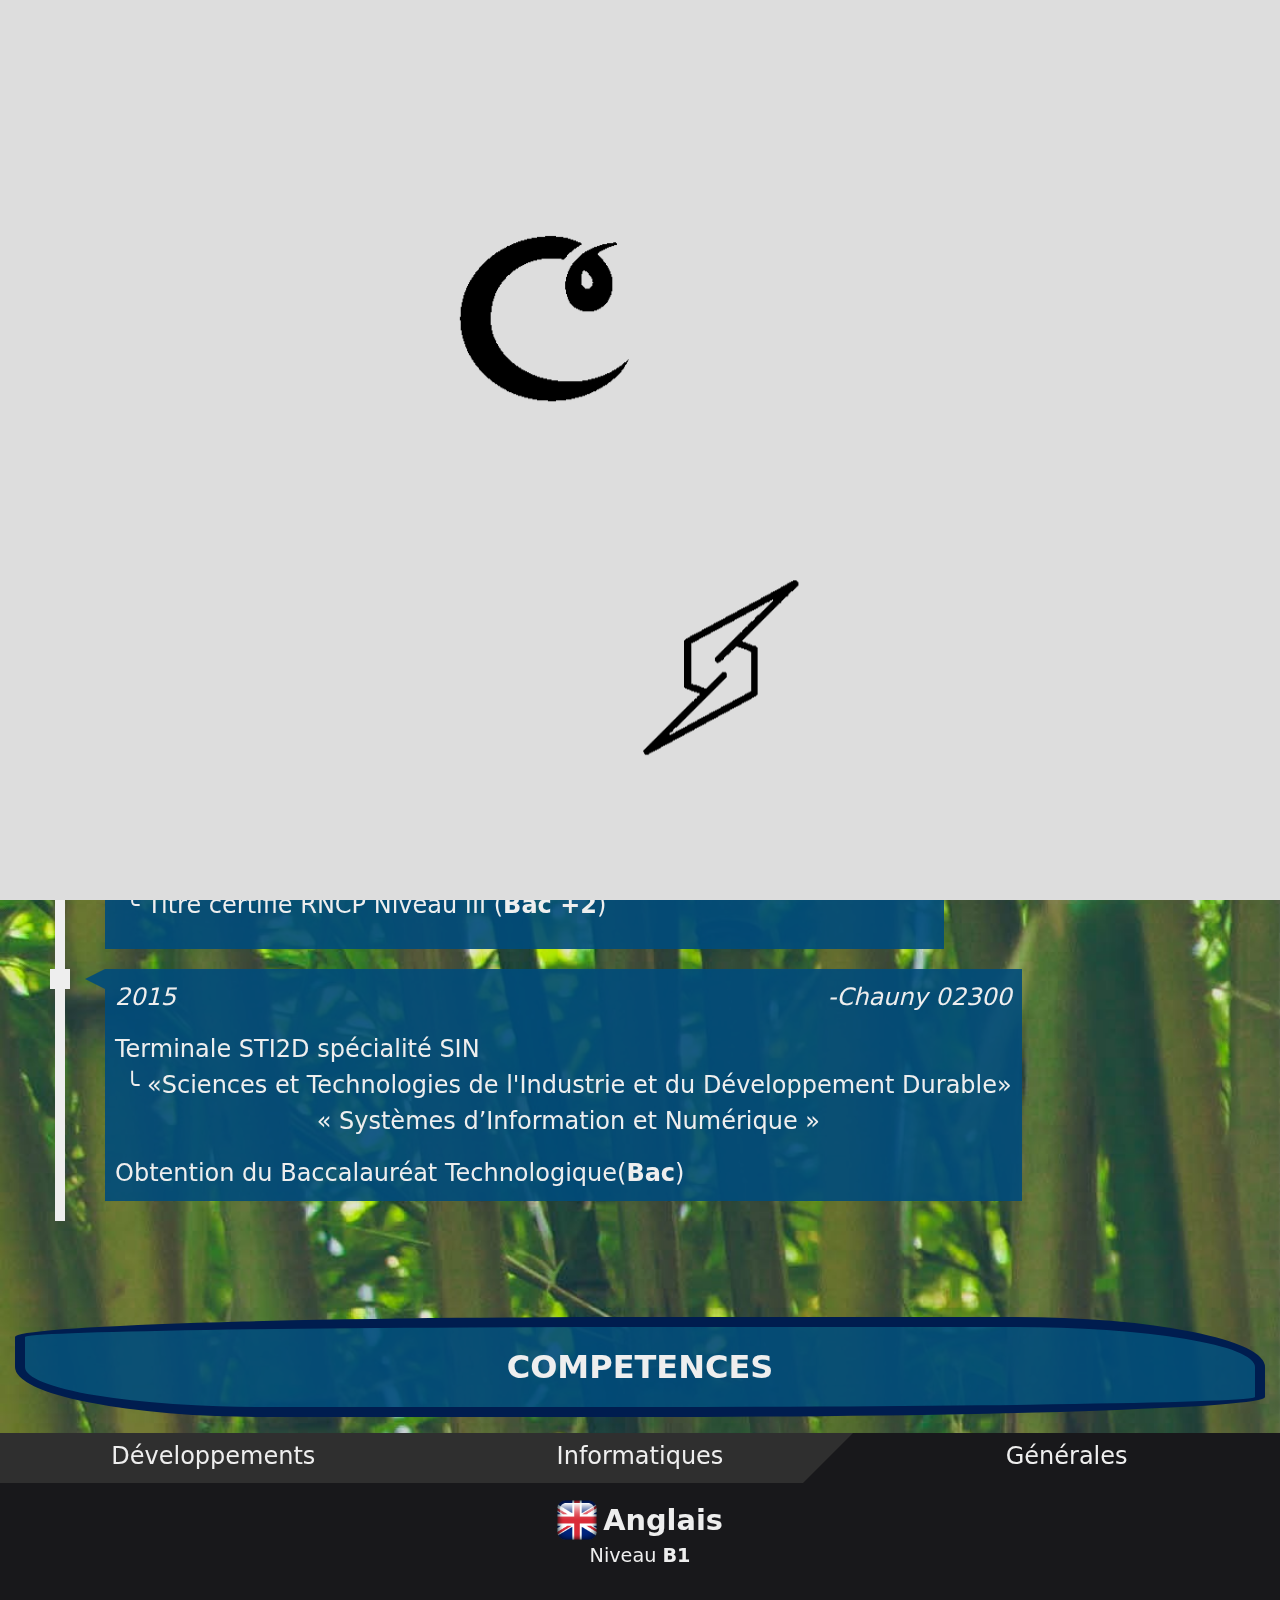
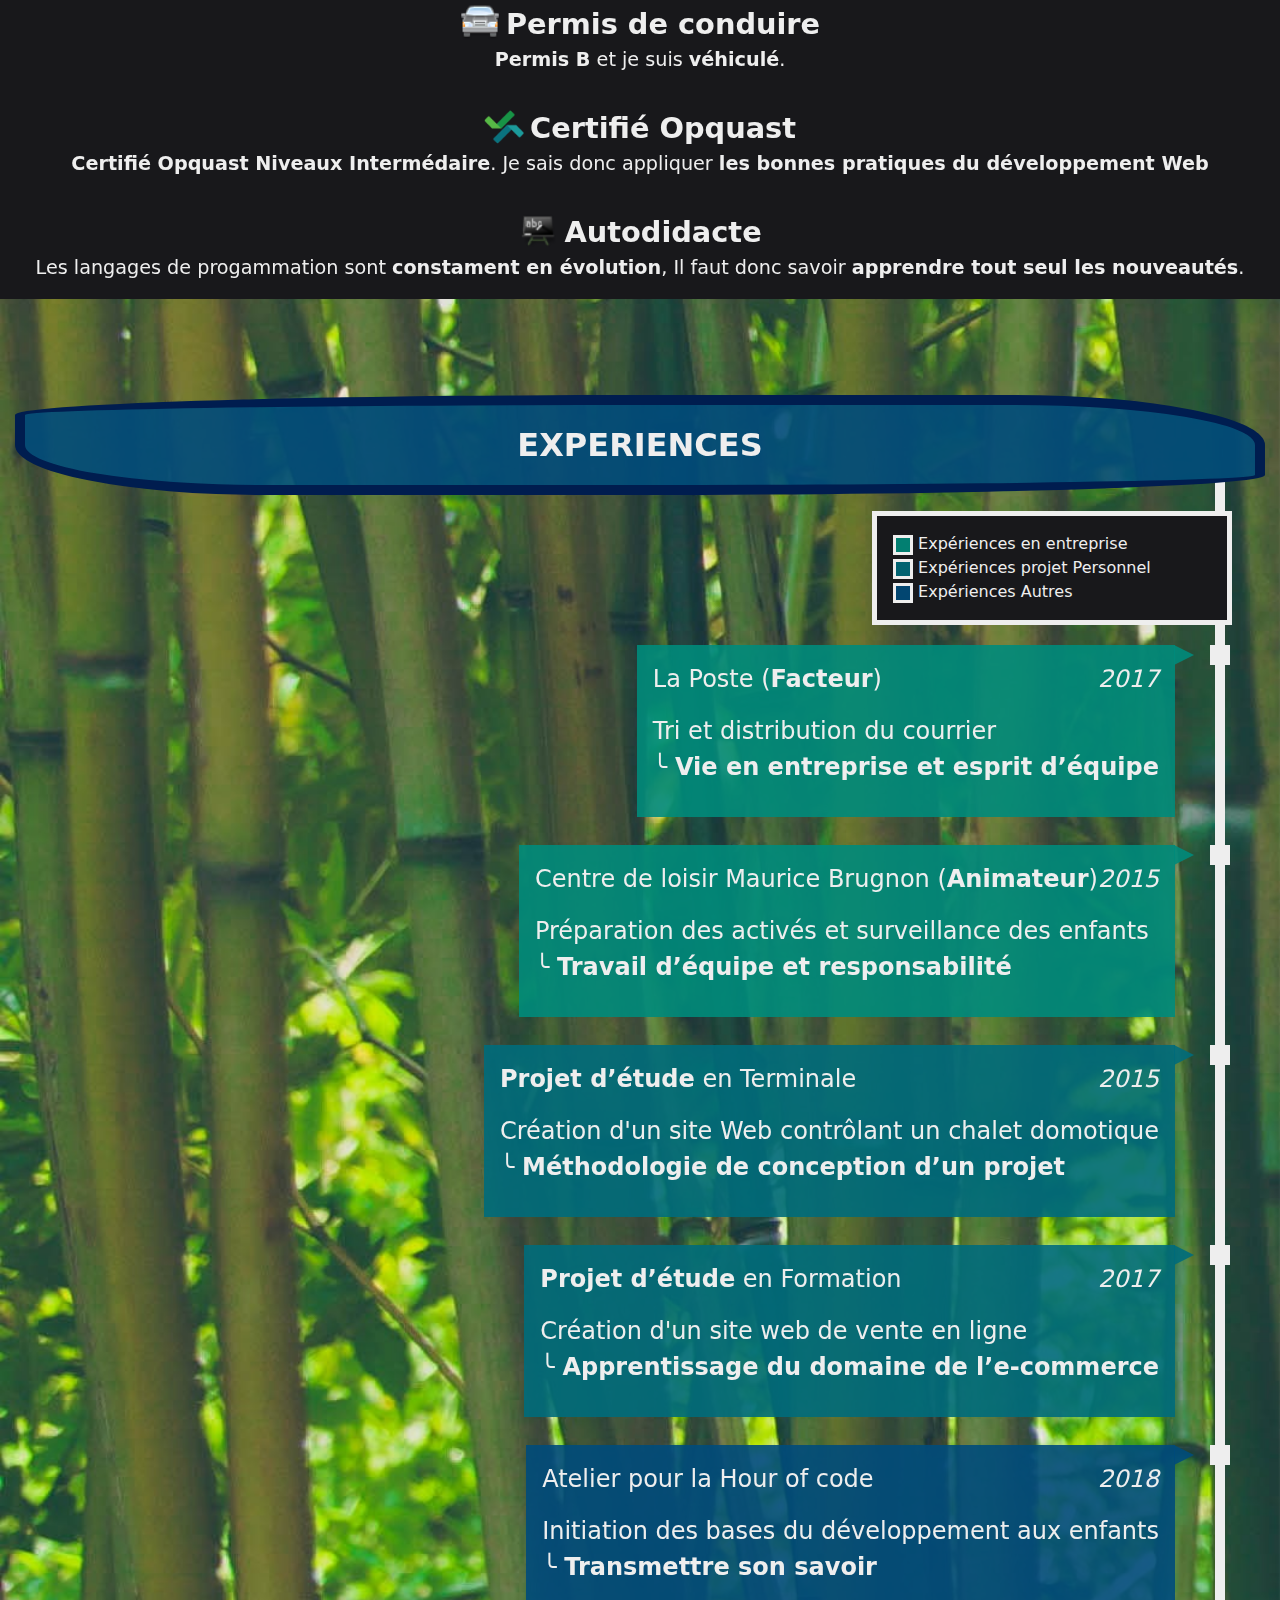
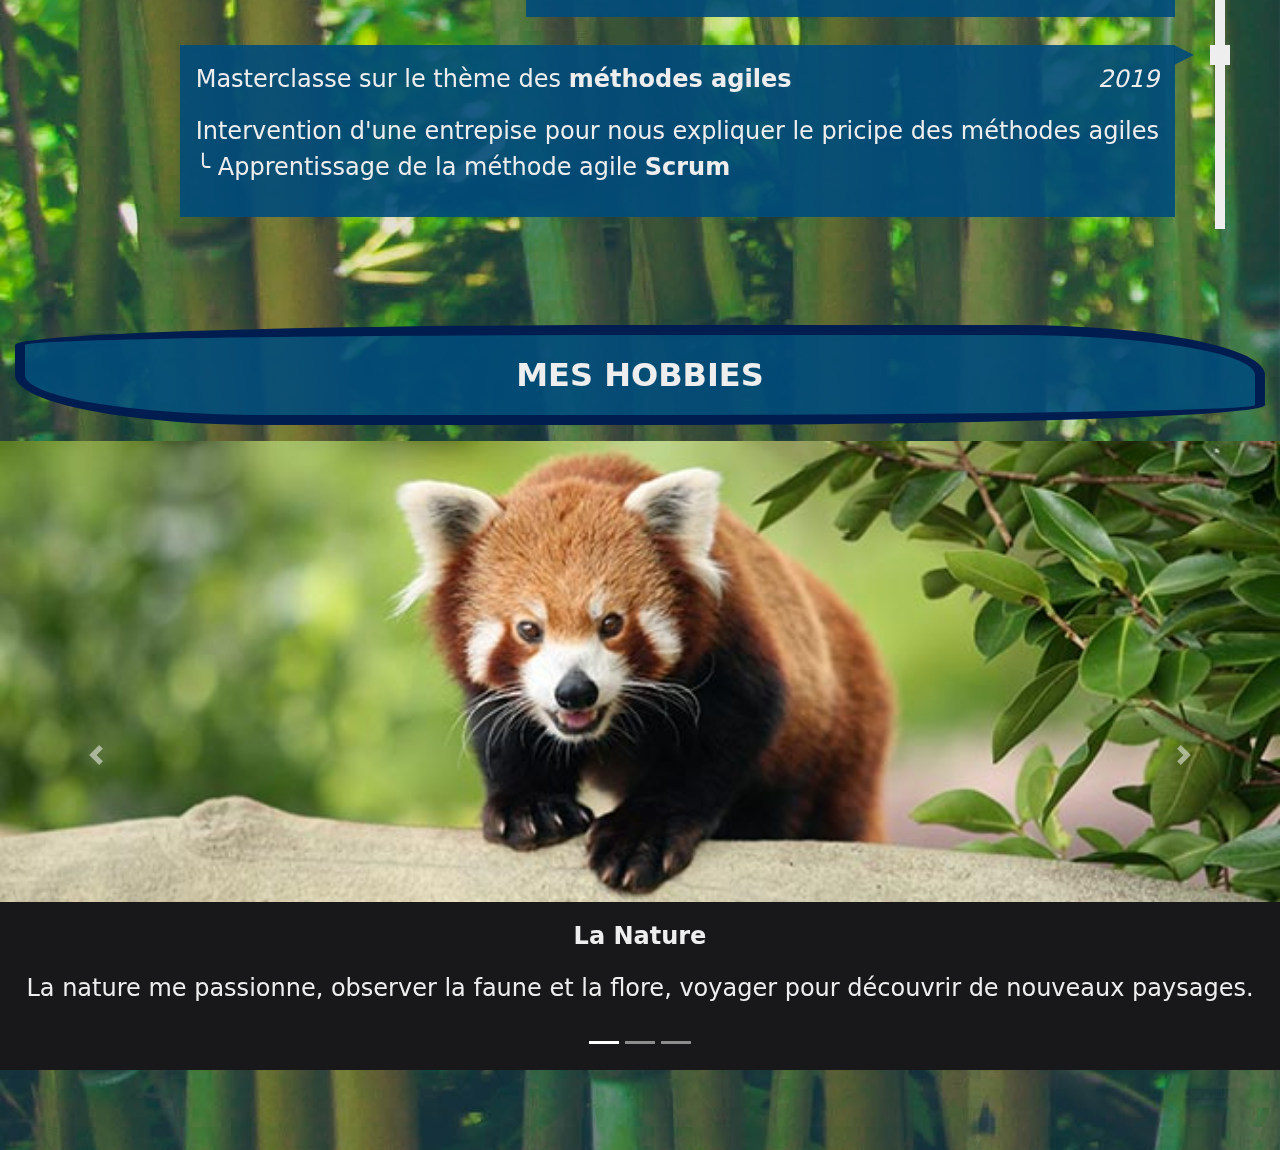
<file: index2.html>
﻿<!DOCTYPE html>
<html lang="fr">
<head>
    <meta charset="utf-8" />
    <title>Clément Schuvey | CV Numérique</title>
    <link rel="stylesheet" href="assets/lib/bootstrap/bootstrap.min.css" />
    <link rel="stylesheet" href="assets/css/style.css" />
</head>
<body>
    <!-- Les panneaux au lancement de la page-->
    <img id="imgloadPage" src="assets/img/loadPage.gif" alt="Chargement de la page" title="Chargement de la page" />
    <div id="panelUp"></div>
    <div id="panelDown"></div>
    <script src="assets/js/scriptLoadPage.js"></script>

    <!-- Image de fond l'espace -->
    <div id="wallpaper"></div>

    <!-- HEADER -->
    <header>
        <div id="header" class="container-fluid">
            <div class="row">
                <!-- Photo -->
                <div class="col-12 col-lg-3 text-center">
                    <img id="profilPicture" src="assets/img/profilPicture.jpg" title="Photo de Clément Schuvey" alt="Photo de Clément Schuvey" />
                </div>
                <!-- Contact -->
                <div class="col-12 col-lg-9">
                    <p id="name" class="text-center text-lg-left font-weight-bold">Clément Schuvey</p>
                    <div class="row">
                        <div id="contact" class="col-12 text-center text-lg-right">
                            <p>Clement.Schuvey @Gmail.com</p>
                            <p>06 30 54 91 37</p>
                            <p>18 rue André Ternynck 02300 Chauny (1h de Paris)</p>
                            <a href="https://gitlab.ecole-e2n.fr/ClementS" title="Lien vers GitLab">
                                <img class="pictureSocial" src="assets/img/Gitlab.png" alt="Gitlab" title="Gitlab" />
                            </a>
                            <a href="https://github.com/ClementSchuvey" title="Lien vers GitHub">
                                <img class="pictureSocial" src="assets/img/Github.png" alt="Github" title="Github" />
                            </a>
                            <a href="https://www.linkedin.com/in/cl%C3%A9ment-schuvey-2a8139151/" title="Lien vers LinkedIn">
                                <img class="pictureSocial" src="assets/img/Linkedin.png" alt="LinkedIn" title="LinkedIn" />
                            </a>
                            <a href="assets/data/cv.pdf" title="Lien vers mon CV format papier">
                                <img class="pictureSocial" src="assets/img/CVPaper.png" alt="CV Format Papier" title="CV Format papier" />
                            </a>
                        </div>
                    </div>
                </div>
            </div>
        </div>
    </header>

    <!-- NAV -->
    <nav>
        <div id="navigation" class="container-fluid">
            <!-- nav lg+ -->
            <div class="row d-none d-lg-flex">
                <div id="borderNav" class="col-3"></div>
                <div class="col-9">
                    <div class="row text-center">
                        <a class="col-4 elementNav js-scrollTo" href="#zoneSkill" title="Aller aux Compétences">Compétences</a>
                        <a class="col-4 elementNav js-scrollTo" href="#zoneExperience" title="Aller aux Expériences">Expériences</a>
                        <a class="col-4 elementNav js-scrollTo" href="#zoneFormation" title="Aller aux Formations">Formations</a>
                    </div>
                </div>
            </div>
            <!-- nav md- -->
            <div class="row d-md-flex d-lg-none">
                <div id="buttonNavList" class="col-12 elementNavList elementNavListPhone">
                    <div class="row">
                        <div class="col-6 text-right">
                            <span>Menu</span>
                        </div>
                        <div class="col-6">
                            <div class="navListArrowDown"></div>
                            <div class="navListArrowUp"></div>
                        </div>
                    </div>
                </div>
                <div id="navList" class="col-12 text-center">
                    <div class="row">
                        <a class="col-12 elementNavList elementNavListPhone js-scrollTo" href="#zoneSkill" title="Aller aux Compétences">Compétences</a>
                        <a class="col-12 elementNavList elementNavListPhone js-scrollTo" href="#zoneExperience" title="Aller aux Expériences">Expériences</a>
                        <a class="col-12 elementNavList elementNavListPhone js-scrollTo" href="#zoneFormation" title="Aller aux Formations">Formations</a>
                    </div>
                </div>
            </div>
        </div>
    </nav>

    <!-- FORMATION -->
    <div id="zoneFormation" class="container-fluid">
        <!-- Titre section -->
        <div class="row m-0">
            <div class="col-12 titleSection">
                <span>FORMATIONS</span>
            </div>
        </div>
        <!-- Formations en Lg+ -->
        <div id="formationComputer" class="d-none d-lg-flex">
            <ol id="listFormation">
                <li id="elementForStickInHeader"></li>
                <!-- Formation 1 -->
                <li class="elementListFormation">
                    <div class="elementFormationComputer">
                        <p class="font-italic">2019<span class="fromFormation">-Noyon 60400</span></p>
                        <p class="nameFormation">Formation E2N <span class="font-weight-bold">« Concepteur Developpeur .Net »</span></p>
                        <p class="descripFormation">
                            &#x2570; Apprentissage du langage de développement <span class="font-weight-bold">C#</span>
                        </p>
                    </div>
                </li>
                <!-- Formation 2 -->
                <li class="elementListFormation">
                    <div class="elementFormationComputer">
                        <p class="font-italic">2018<span class="fromFormation">-Noyon 60400</span></p>
                        <p class="nameFormation">Formation E2N <span class="font-weight-bold">« Développeur de sites et d’applications web »</span></p>
                        <p class="descripFormation">
                            &#x2570; Formation labellisée Grande École Numérique par l’État
                        </p>
                        <p class="nameDiplome">Obtention du <span class="font-weight-bold">Titre Professionnel</span>« Développeur logiciel »</p>
                        <p class="descripDiplome">&#x2570; Titre certifié RNCP Niveau III (<span class="font-weight-bold">Bac +2</span>)</p>
                    </div>
                </li>
                <!-- Formation 3 -->
                <li class="elementListFormation">
                    <div class="elementFormationComputer">
                        <p class="font-italic">2015<span class="fromFormation">-Chauny 02300</span></p>
                        <p class="nameFormation">Terminale STI2D spécialité SIN</p>
                        <p class="descripFormation text-center">
                            &#x2570; «Sciences et Technologies de l'Industrie et du Développement Durable»<br />
                            « Systèmes d’Information et Numérique »
                        </p>
                        <p class="nameDiplome">Obtention du Baccalauréat Technologique(<span class="font-weight-bold">Bac</span>)</p>
                    </div>
                </li>
            </ol>
        </div>
        <!-- Formations en Md- -->
        <div id="formationPhone" class="row d-lg-none text-center">
            <!-- Formation 1 -->
            <div class="col-12 elementFormationPhone">
                <p class="text-left font-italic">2019<span class="fromFormation">-Noyon 60400</span></p>
                <p>
                    Formation E2N <span class="font-weight-bold">« Concepteur Developpeur .Net »</span>
                    <br />Apprentissage du langage de développement <span class="font-weight-bold">C#</span>
                </p>
            </div>
            <!-- Formation 2 -->
            <div class="col-12 elementFormationPhone">
                <p class="text-left font-italic">2018<span class="fromFormation">-Noyon 60400</span></p>
                <p>
                    Formation E2N <span class="font-weight-bold">« Développeur de sites et d’applications web »</span>
                    <br />Formation labellisée Grande École Numérique par l’État
                </p>
                <p>
                    Obtention du <span class="font-weight-bold">Titre Professionnel</span>« Développeur logiciel »
                    <br />Titre certifié RNCP Niveau III (<span class="font-weight-bold">Bac +2</span>)
                </p>
            </div>
            <!-- Formation 3 -->
            <div class="col-12 elementFormationPhone">
                <p class="text-left font-italic">2015<span class="fromFormation">-Chauny 02300</span></p>
                <p>
                    Terminale STI2D spécialité SIN
                    <br />«Sciences et Technologies de l'Industrie et du Développement Durable»
                    <br />« Systèmes d’Information et Numérique »
                </p>
                <p>
                    Obtention du Baccalauréat Technologique(<span class="font-weight-bold">Bac</span>)
                </p>
            </div>
        </div>
    </div>

    <!-- COMPETENCE -->
    <div id="zoneSkill" class="container-fluid">
        <!-- Titre section -->
        <div class="row m-0 mb-3 mt-5">
            <div class="col-12 titleSection">
                <span>COMPETENCES</span>
            </div>
        </div>
        <!-- Navigation experience -->
        <!-- Nav en lg+ -->
        <div id="navSkillComputer" class="row text-center d-none d-lg-flex">
            <div class="col-12 col-lg-4 elementNavSkill focusSkillDev">
                <div id="bordeNavSkillDev" class="bordeNavSkill"></div>
                <span>Développements</span>
            </div>
            <div class="col-12 col-lg-4 elementNavSkill focusSkillInfo">
                <div id="bordeNavSkillInfoOne" class="bordeNavSkill"></div>
                <div id="bordeNavSkillInfoTwo" class="bordeNavSkill"></div>
                <span>Informatiques</span>
            </div>
            <div class="col-12 col-lg-4 elementNavSkill focusSkillGen defaultNavSkillSelect">
                <div id="bordeNavSkillGen" class="bordeNavSkill"></div>
                <span>Générales</span>
            </div>
        </div>
        <!-- Fenêtre des compétences-->
        <div id="skill" class="row">
            <!-- Nav dev en md- -->
            <div class="col-12 d-lg-none text-center elementNavSkillPhone focusSkillDev">
                <span>Développement</span>
                <div class="navSkillArrowDown"></div>
                <div class="navSkillArrowUp"></div>
            </div>
            <!-- Compétences en développements -->
            <div id="skillDev" class="col-12 panelSkill">
                <div class="row">
                    <!-- HTML -->
                    <div class="col-12 col-sm-6 col-lg-3 skillCard">
                        <div class="skillCardInside">
                            <div class="elementSkill">
                                <p class="nameSkill font-weight-bold">
                                    <img class="imgSkill" src="assets/img/logoSkill/IconeHtml.png" title="HTML5" alt="HTML5" />
                                    HTML5
                                </p>
                                <div class="text-center informationSkill">
                                    <p class="learnMoreSkill">En savoir +</p>
                                    <p class="learnLessSkill">Fermer</p>
                                    <p class="descSkill">
                                        HTML est la base du développement Web. Utilisé avec CSS et JavaScript je peux me servir des balises <span class="font-weight-bold">Canvas</span>
                                    </p>
                                </div>
                                <p class="typeSkill">
                                    Langage informatique
                                </p>
                            </div>
                            <div class="progressBar" lvlSkill="5">
                                <div class="elementProgressBar lvlFive"></div>
                                <div class="elementProgressBar lvlFour"></div>
                                <div class="elementProgressBar lvlThree"></div>
                                <div class="elementProgressBar lvlTwo"></div>
                                <div class="elementProgressBar lvlOne"></div>
                            </div>
                        </div>
                    </div>
                    <!-- CSS -->
                    <div class="col-12 col-sm-6 col-lg-3 skillCard">
                        <div class="skillCardInside">
                            <div class="elementSkill">
                                <p class="nameSkill font-weight-bold">
                                    <img class="imgSkill" src="assets/img/logoSkill/IconeCss.png" title="CSS3" alt="CSS3" />
                                    CSS3
                                </p>
                                <div class="text-center informationSkill">
                                    <p class="learnMoreSkill">En savoir +</p>
                                    <p class="learnLessSkill">Fermer</p>
                                    <p class="descSkill">
                                        Le CSS me permet de faire le <span class="font-weight-bold">design de ma page web</span>, je peux aussi faire de petites animations grâce aux
                                        propiétés <span class="font-weight-bold">transition et animation</span>.
                                    </p>
                                </div>
                                <p class="typeSkill">
                                    Langage informatique
                                </p>
                            </div>
                            <div class="progressBar" lvlSkill="5">
                                <div class="elementProgressBar lvlFive"></div>
                                <div class="elementProgressBar lvlFour"></div>
                                <div class="elementProgressBar lvlThree"></div>
                                <div class="elementProgressBar lvlTwo"></div>
                                <div class="elementProgressBar lvlOne"></div>
                            </div>
                        </div>
                    </div>
                    <!-- JavaScript -->
                    <div class="col-12 col-sm-6 col-lg-3 skillCard">
                        <div class="skillCardInside">
                            <div class="elementSkill">
                                <p class="nameSkill font-weight-bold">
                                    <img class="imgSkill" src="assets/img/logoSkill/IconeJavaScript.png" title="JavaScript" alt="JavaScript" />
                                    JavaScript
                                </p>
                                <div class="text-center informationSkill">
                                    <p class="learnMoreSkill">En savoir +</p>
                                    <p class="learnLessSkill">Fermer</p>
                                    <p class="descSkill">
                                        Le JavaScript me permet de faire des <span class="font-weight-bold">animations plus poussées</span> et rendre ma <span class="font-weight-bold">page web plus dynamique</span>.
                                    </p>
                                </div>
                                <p class="typeSkill">
                                    Langage informatique
                                </p>
                            </div>
                            <div class="progressBar" lvlSkill="3">
                                <div class="elementProgressBar lvlFive"></div>
                                <div class="elementProgressBar lvlFour"></div>
                                <div class="elementProgressBar lvlThree"></div>
                                <div class="elementProgressBar lvlTwo"></div>
                                <div class="elementProgressBar lvlOne"></div>
                            </div>
                        </div>
                    </div>
                    <!-- Bootstrap -->
                    <div class="col-12 col-sm-6 col-lg-3 skillCard">
                        <div class="skillCardInside">
                            <div class="elementSkill">
                                <p class="nameSkill font-weight-bold">
                                    <img class="imgSkill" src="assets/img/logoSkill/IconeBootstrap.png" title="Bootstrap 4" alt="Bootstrap 4" />
                                    Bootstrap 4
                                </p>
                                <div class="text-center informationSkill">
                                    <p class="learnMoreSkill">En savoir +</p>
                                    <p class="learnLessSkill">Fermer</p>
                                    <p class="descSkill">
                                        Grâce à bootstrap je peux facilement rendre mon site <span class="font-weight-bold">résponsive</span>. J'ai commencé sur <span class="font-weight-bold">Bootstrap 3</span>, maintenant je me sers de <span class="font-weight-bold">Bootstrap 4</span>.
                                        Je me suis déjà servi également du framework <span class="font-weight-bold">Materialize</span>
                                    </p>
                                </div>
                                <p class="typeSkill">
                                    Framework
                                </p>
                            </div>
                            <div class="progressBar" lvlSkill="4">
                                <div class="elementProgressBar lvlFive"></div>
                                <div class="elementProgressBar lvlFour"></div>
                                <div class="elementProgressBar lvlThree"></div>
                                <div class="elementProgressBar lvlTwo"></div>
                                <div class="elementProgressBar lvlOne"></div>
                            </div>
                        </div>
                    </div>
                    <!-- jQuery -->
                    <div class="col-12 col-sm-6 col-lg-3 skillCard">
                        <div class="skillCardInside">
                            <div class="elementSkill">
                                <p class="nameSkill font-weight-bold">
                                    <img class="imgSkill" src="assets/img/logoSkill/IconeJquery.png" title="jQuery" alt="jQuery" />
                                    jQuery
                                </p>
                                <div class="text-center informationSkill">
                                    <p class="learnMoreSkill">En savoir +</p>
                                    <p class="learnLessSkill">Fermer</p>
                                    <p class="descSkill">
                                        jQuery me permet de <span class="font-weight-bold">simplifié JavaScript</span>, très utile dans mes animations plus poussées. J'utilise aussi son extention <span class="font-weight-bold">jQuery-UI</span>
                                    </p>
                                </div>
                                <p class="typeSkill">
                                    Framework
                                </p>
                            </div>
                            <div class="progressBar" lvlSkill="4">
                                <div class="elementProgressBar lvlFive"></div>
                                <div class="elementProgressBar lvlFour"></div>
                                <div class="elementProgressBar lvlThree"></div>
                                <div class="elementProgressBar lvlTwo"></div>
                                <div class="elementProgressBar lvlOne"></div>
                            </div>
                        </div>
                    </div>
                    <!-- AngularJS -->
                    <div class="col-12 col-sm-6 col-lg-3 skillCard">
                        <div class="skillCardInside">
                            <div class="elementSkill">
                                <p class="nameSkill font-weight-bold">
                                    <img class="imgSkill" src="assets/img/logoSkill/IconeAngularJs.png" title="jQuery" alt="jQuery" />
                                    AngularJS
                                </p>
                                <div class="text-center informationSkill">
                                    <p class="learnMoreSkill">En savoir +</p>
                                    <p class="learnLessSkill">Fermer</p>
                                    <p class="descSkill">
                                        Avec AngularJS je peux facilement lire un Fichier <span class="font-weight-bold">JSON</span> et l'intégrer dans mon DOM
                                    </p>
                                </div>
                                <p class="typeSkill">
                                    Framework
                                </p>
                            </div>
                            <div class="progressBar" lvlSkill="2">
                                <div class="elementProgressBar lvlFive"></div>
                                <div class="elementProgressBar lvlFour"></div>
                                <div class="elementProgressBar lvlThree"></div>
                                <div class="elementProgressBar lvlTwo"></div>
                                <div class="elementProgressBar lvlOne"></div>
                            </div>
                        </div>
                    </div>
                    <!-- PHP -->
                    <div class="col-12 col-sm-6 col-lg-3 skillCard">
                        <div class="skillCardInside">
                            <div class="elementSkill">
                                <p class="nameSkill font-weight-bold">
                                    <img class="imgSkill" src="assets/img/logoSkill/IconePhp.png" title="PHP" alt="PHP" />
                                    PHP
                                </p>
                                <div class="text-center informationSkill">
                                    <p class="learnMoreSkill">En savoir +</p>
                                    <p class="learnLessSkill">Fermer</p>
                                    <p class="descSkill">
                                        PHP me permet de rendre ma <span class="font-weight-bold">page web plus dynamique</span>. Lorsque j'utilise PHP je dois alors <span class="font-weight-bold">passer par des serveurs</span>,
                                        je me suis déjà servi de <span class="font-weight-bold">Apache sous linux</span>, <span class="font-weight-bold">IIS avec windows</span> et quelquefois <span class="font-weight-bold">Wamp</span>
                                    </p>
                                </div>
                                <p class="typeSkill">
                                    Langage informatique
                                </p>
                            </div>
                            <div class="progressBar" lvlSkill="4">
                                <div class="elementProgressBar lvlFive"></div>
                                <div class="elementProgressBar lvlFour"></div>
                                <div class="elementProgressBar lvlThree"></div>
                                <div class="elementProgressBar lvlTwo"></div>
                                <div class="elementProgressBar lvlOne"></div>
                            </div>
                        </div>
                    </div>
                    <!-- SQL -->
                    <div class="col-12 col-sm-6 col-lg-3 skillCard">
                        <div class="skillCardInside">
                            <div class="elementSkill">
                                <p class="nameSkill font-weight-bold">
                                    <img class="imgSkill" src="assets/img/logoSkill/IconeSql.png" title="SQL" alt="SQL" />
                                    SQL
                                </p>
                                <div class="text-center informationSkill">
                                    <p class="learnMoreSkill">En savoir +</p>
                                    <p class="learnLessSkill">Fermer</p>
                                    <p class="descSkill">
                                        Grâce à SQL je sais <span class="font-weight-bold">créer des bases de données</span> puis <span class="font-weight-bold">les manipuler</span>.
                                        Pour simplifier SQL je me sers parfois de <span class="font-weight-bold">MySQL</span>, je sais aussi me servir de <span class="font-weight-bold">SQL en ligne de commande</span>.
                                    </p>
                                </div>
                                <p class="typeSkill">
                                    Langage informatique
                                </p>
                            </div>
                            <div class="progressBar" lvlSkill="4">
                                <div class="elementProgressBar lvlFive"></div>
                                <div class="elementProgressBar lvlFour"></div>
                                <div class="elementProgressBar lvlThree"></div>
                                <div class="elementProgressBar lvlTwo"></div>
                                <div class="elementProgressBar lvlOne"></div>
                            </div>
                        </div>
                    </div>
                    <!-- Ajax -->
                    <div class="col-12 col-sm-6 col-lg-3 skillCard">
                        <div class="skillCardInside">
                            <div class="elementSkill">
                                <p class="nameSkill font-weight-bold">
                                    <img class="imgSkill" src="assets/img/logoSkill/IconeAjax.png" title="Ajax" alt="Ajax" />
                                    Ajax
                                </p>
                                <div class="text-center informationSkill">
                                    <p class="learnMoreSkill">En savoir +</p>
                                    <p class="learnLessSkill">Fermer</p>
                                    <p class="descSkill">
                                        Ajax ou plutôt asynchronous JavaScript and XML me permet de rendre ma page web <span class="font-weight-bold">dynamique et intéractive</span>.
                                        Je peux <span class="font-weight-bold">actualiser une partie de ma page Web sans recharger ma page entière</span>.
                                    </p>
                                </div>
                                <p class="typeSkill">
                                    Architecture informatique
                                </p>
                            </div>
                            <div class="progressBar" lvlSkill="3">
                                <div class="elementProgressBar lvlFive"></div>
                                <div class="elementProgressBar lvlFour"></div>
                                <div class="elementProgressBar lvlThree"></div>
                                <div class="elementProgressBar lvlTwo"></div>
                                <div class="elementProgressBar lvlOne"></div>
                            </div>
                        </div>
                    </div>
                    <!-- C# -->
                    <div class="col-12 col-sm-6 col-lg-3 skillCard">
                        <div class="skillCardInside">
                            <div class="elementSkill">
                                <p class="nameSkill font-weight-bold">
                                    <img class="imgSkill" src="assets/img/logoSkill/IconeCsharp.png" title="C#" alt="C#" />
                                    C#
                                </p>
                                <div class="text-center informationSkill">
                                    <p class="learnMoreSkill">En savoir +</p>
                                    <p class="learnLessSkill">Fermer</p>
                                    <p class="descSkill">
                                        En cour d'apprentissage.
                                    </p>
                                </div>
                                <p class="typeSkill">
                                    Langage Informatique
                                </p>
                            </div>
                            <div class="progressBar" lvlSkill="2">
                                <div class="elementProgressBar lvlFive"></div>
                                <div class="elementProgressBar lvlFour"></div>
                                <div class="elementProgressBar lvlThree"></div>
                                <div class="elementProgressBar lvlTwo"></div>
                                <div class="elementProgressBar lvlOne"></div>
                            </div>
                        </div>
                    </div>
                    <!-- MVC -->
                    <div class="col-12 col-sm-6 col-lg-3 skillCard">
                        <div class="skillCardInside">
                            <div class="elementSkill">
                                <p class="nameSkill font-weight-bold">
                                    MVC
                                </p>
                                <div class="text-center informationSkill">
                                    <p class="learnMoreSkill">En savoir +</p>
                                    <p class="learnLessSkill">Fermer</p>
                                    <p class="descSkill">
                                        MVC pour Modèle-vue-contrôleur est un motif d'architecture logicielle il me permet de m'<span class="font-weight-bold">organiser dans une application web</span>
                                        je me sers également de cette architecture lorsque j'utilise le framework AngularJS.
                                    </p>
                                </div>
                                <p class="typeSkill">
                                    Architecture de logiciel
                                </p>
                            </div>
                            <div class="progressBar" lvlSkill="5">
                                <div class="elementProgressBar lvlFive"></div>
                                <div class="elementProgressBar lvlFour"></div>
                                <div class="elementProgressBar lvlThree"></div>
                                <div class="elementProgressBar lvlTwo"></div>
                                <div class="elementProgressBar lvlOne"></div>
                            </div>
                        </div>
                    </div>
                    <!-- POO -->
                    <div class="col-12 col-sm-6 col-lg-3 skillCard">
                        <div class="skillCardInside">
                            <div class="elementSkill">
                                <p class="nameSkill font-weight-bold">
                                    POO
                                </p>
                                <div class="text-center informationSkill">
                                    <p class="learnMoreSkill">En savoir +</p>
                                    <p class="learnLessSkill">Fermer</p>
                                    <p class="descSkill">
                                        POO ou programmation orientée objet est une méthode de programmation, avec je peux <span class="font-weight-bold">programmer en manipulant des objets</span>.
                                        Il m'est notamment utile lorsque je code en PHP ou C#.
                                    </p>
                                </div>
                                <p class="typeSkill">
                                    Méthode de programmation
                                </p>
                            </div>
                            <div class="progressBar" lvlSkill="5">
                                <div class="elementProgressBar lvlFive"></div>
                                <div class="elementProgressBar lvlFour"></div>
                                <div class="elementProgressBar lvlThree"></div>
                                <div class="elementProgressBar lvlTwo"></div>
                                <div class="elementProgressBar lvlOne"></div>
                            </div>
                        </div>
                    </div>
                </div>
            </div>
            <!-- Nav info en md- -->
            <div class="col-12 d-lg-none text-center elementNavSkillPhone focusSkillInfo">
                <span>Informatique</span>
                <div class="navSkillArrowDown"></div>
                <div class="navSkillArrowUp"></div>
            </div>
            <!-- Compétences Informatiques -->
            <div id="skillInfo" class="col-12 panelSkill">
                <div class="row">
                    <!-- CMD -->
                    <div class="col-12 col-sm-6 col-lg-3 skillCard">
                        <div class="skillCardInside">
                            <div class="elementSkill">
                                <p class="nameSkill font-weight-bold">
                                    <img class="imgSkill" src="assets/img/logoSkill/IconeCmd.png" title="CMD" alt="CMD" />
                                    CMD
                                </p>
                                <div class="text-center informationSkill">
                                    <p class="learnMoreSkill">En savoir +</p>
                                    <p class="learnLessSkill">Fermer</p>
                                    <p class="descSkill">
                                        CMD est l'invité de commande de Windows, grâce à lui je peux <span class="font-weight-bold">manipuler mes fichiers et dossiers</span>
                                    </p>
                                </div>
                                <p class="typeSkill">
                                    Invité de commande
                                </p>
                            </div>
                            <div class="progressBar" lvlSkill="2">
                                <div class="elementProgressBar lvlFive"></div>
                                <div class="elementProgressBar lvlFour"></div>
                                <div class="elementProgressBar lvlThree"></div>
                                <div class="elementProgressBar lvlTwo"></div>
                                <div class="elementProgressBar lvlOne"></div>
                            </div>
                        </div>
                    </div>
                    <!-- Terminal Ubuntu -->
                    <div class="col-12 col-sm-6 col-lg-3 skillCard">
                        <div class="skillCardInside">
                            <div class="elementSkill">
                                <p class="nameSkill font-weight-bold">
                                    Terminal Ubuntu
                                </p>
                                <div class="text-center informationSkill">
                                    <p class="learnMoreSkill">En savoir +</p>
                                    <p class="learnLessSkill">Fermer</p>
                                    <p class="descSkill">
                                        Lorsque je travail sur une interface Ubuntu j'utilise son terminal pour <span class="font-weight-bold">naviguer sur mon ordinateur</span>, modifier, supprimmer ,créer, déplacer un fichier ou dossier.
                                        Avec je peux aussi <span class="font-weight-bold">installer de nouveaux programmes et applications</span>
                                    </p>
                                </div>
                                <p class="typeSkill">
                                    Invité de commande
                                </p>
                            </div>
                            <div class="progressBar" lvlSkill="4">
                                <div class="elementProgressBar lvlFive"></div>
                                <div class="elementProgressBar lvlFour"></div>
                                <div class="elementProgressBar lvlThree"></div>
                                <div class="elementProgressBar lvlTwo"></div>
                                <div class="elementProgressBar lvlOne"></div>
                            </div>
                        </div>
                    </div>
                    <!-- Git -->
                    <div class="col-12 col-sm-6 col-lg-3 skillCard">
                        <div class="skillCardInside">
                            <div class="elementSkill">
                                <p class="nameSkill font-weight-bold">
                                    <img class="imgSkill" src="assets/img/logoSkill/IconeGit.png" title="GIT" alt="GIT" />
                                    GIT
                                </p>
                                <div class="text-center informationSkill">
                                    <p class="learnMoreSkill">En savoir +</p>
                                    <p class="learnLessSkill">Fermer</p>
                                    <p class="descSkill">
                                        A l'aide de git je peux <span class="font-weight-bold">stoker en ligne</span> mes projets sur <span class="font-weight-bold">github ou gitlab</span>, si je dois travailler dans un groupe mes camarades peuvent <span class="font-weight-bold">créer une branche</span>
                                        et travailler sur le projet sans modifier le travail déjà fait. Pour Utiliser git je me sers généralement de l'invité de commande <span class="font-weight-bold">Git Bash</span>
                                    </p>
                                </div>
                                <p class="typeSkill">
                                    Logiciel de gestion
                                </p>
                            </div>
                            <div class="progressBar" lvlSkill="4">
                                <div class="elementProgressBar lvlFive"></div>
                                <div class="elementProgressBar lvlFour"></div>
                                <div class="elementProgressBar lvlThree"></div>
                                <div class="elementProgressBar lvlTwo"></div>
                                <div class="elementProgressBar lvlOne"></div>
                            </div>
                        </div>
                    </div>
                    <!-- LibreOffice -->
                    <div class="col-12 col-sm-6 col-lg-3 skillCard">
                        <div class="skillCardInside">
                            <div class="elementSkill">
                                <p class="nameSkill font-weight-bold">
                                    <img class="imgSkill" src="assets/img/logoSkill/IconeLibreOffice.png" title="LibreOffice" alt="LibreOffice" />
                                    LibreOffice
                                </p>
                                <div class="text-center informationSkill">
                                    <p class="learnMoreSkill">En savoir +</p>
                                    <p class="learnLessSkill">Fermer</p>
                                    <p class="descSkill">
                                        Je sais parfaitement me servir de <span class="font-weight-bold">libreOffice Writer</span> pour du traitement de texte, <span class="font-weight-bold">libreOffice Calc</span> pour faire des calculs,
                                        <span class="font-weight-bold">libreOffice Draw</span> pour faire des schémas et dessiner le maquettage de mon application, <span class="font-weight-bold">libreOffice Impress</span> pour faire des diaporamas pour mes présentations.
                                    </p>
                                </div>
                                <p class="typeSkill">
                                    Suite bureautique
                                </p>
                            </div>
                            <div class="progressBar" lvlSkill="5">
                                <div class="elementProgressBar lvlFive"></div>
                                <div class="elementProgressBar lvlFour"></div>
                                <div class="elementProgressBar lvlThree"></div>
                                <div class="elementProgressBar lvlTwo"></div>
                                <div class="elementProgressBar lvlOne"></div>
                            </div>
                        </div>
                    </div>
                    <!-- Gimp -->
                    <div class="col-12 col-sm-6 col-lg-3 skillCard">
                        <div class="skillCardInside">
                            <div class="elementSkill">
                                <p class="nameSkill font-weight-bold">
                                    <img class="imgSkill" src="assets/img/logoSkill/IconeGimp.png" title="Gimp" alt="Gimp" />
                                    Gimp
                                </p>
                                <div class="text-center informationSkill">
                                    <p class="learnMoreSkill">En savoir +</p>
                                    <p class="learnLessSkill">Fermer</p>
                                    <p class="descSkill">
                                        Avec Gimp je peux <span class="font-weight-bold">éditer une image</span> pour mieux l'adapter à ma page web, je peux aussi <span class="font-weight-bold">créer des images animées au format .gif</span>
                                    </p>
                                </div>
                                <p class="typeSkill">
                                    Outils d'édition d'images
                                </p>
                            </div>
                            <div class="progressBar" lvlSkill="4">
                                <div class="elementProgressBar lvlFive"></div>
                                <div class="elementProgressBar lvlFour"></div>
                                <div class="elementProgressBar lvlThree"></div>
                                <div class="elementProgressBar lvlTwo"></div>
                                <div class="elementProgressBar lvlOne"></div>
                            </div>
                        </div>
                    </div>
                    <!-- Atom -->
                    <div class="col-12 col-sm-6 col-lg-3 skillCard">
                        <div class="skillCardInside">
                            <div class="elementSkill">
                                <p class="nameSkill font-weight-bold">
                                    <img class="imgSkill" src="assets/img/logoSkill/IconeAtom.png" title="Atom" alt="Atom" />
                                    Atom
                                </p>
                                <div class="text-center informationSkill">
                                    <p class="learnMoreSkill">En savoir +</p>
                                    <p class="learnLessSkill">Fermer</p>
                                    <p class="descSkill">
                                        Atom me permet d'<span class="font-weight-bold">éditer des petits projets</span>comme sublime texte et Notepad++, j'utilise surtout <span class="font-weight-bold">Atom sur Ubuntu</span>
                                    </p>
                                </div>
                                <p class="typeSkill">
                                    Editeur de text
                                </p>
                            </div>
                            <div class="progressBar" lvlSkill="5">
                                <div class="elementProgressBar lvlFive"></div>
                                <div class="elementProgressBar lvlFour"></div>
                                <div class="elementProgressBar lvlThree"></div>
                                <div class="elementProgressBar lvlTwo"></div>
                                <div class="elementProgressBar lvlOne"></div>
                            </div>
                        </div>
                    </div>
                    <!-- Sublime Text -->
                    <div class="col-12 col-sm-6 col-lg-3 skillCard">
                        <div class="skillCardInside">
                            <div class="elementSkill">
                                <p class="nameSkill font-weight-bold">
                                    <img class="imgSkill" src="assets/img/logoSkill/IconeSublimeText.png" title="Sublime Text" alt="Sublime Text" />
                                    Sublime Text
                                </p>
                                <div class="text-center informationSkill">
                                    <p class="learnMoreSkill">En savoir +</p>
                                    <p class="learnLessSkill">Fermer</p>
                                    <p class="descSkill">
                                        Sublime Text me permet d'<span class="font-weight-bold">éditer de petits projets</span>comme Atom et Notepad++.
                                    </p>
                                </div>
                                <p class="typeSkill">
                                    Editeur de text
                                </p>
                            </div>
                            <div class="progressBar" lvlSkill="5">
                                <div class="elementProgressBar lvlFive"></div>
                                <div class="elementProgressBar lvlFour"></div>
                                <div class="elementProgressBar lvlThree"></div>
                                <div class="elementProgressBar lvlTwo"></div>
                                <div class="elementProgressBar lvlOne"></div>
                            </div>
                        </div>
                    </div>
                    <!-- Notepad ++ -->
                    <div class="col-12 col-sm-6 col-lg-3 skillCard">
                        <div class="skillCardInside">
                            <div class="elementSkill">
                                <p class="nameSkill font-weight-bold">
                                    <img class="imgSkill" src="assets/img/logoSkill/IconeNotepad.png" title="Notepad++" alt="Notepad++" />
                                    Notepad++
                                </p>
                                <div class="text-center informationSkill">
                                    <p class="learnMoreSkill">En savoir +</p>
                                    <p class="learnLessSkill">Fermer</p>
                                    <p class="descSkill">
                                        Notepad++ me permet d'<span class="font-weight-bold">éditer de petits projets</span>comme Atom et Sublime Text.
                                    </p>
                                </div>
                                <p class="typeSkill">
                                    Editeur de text
                                </p>
                            </div>
                            <div class="progressBar" lvlSkill="5">
                                <div class="elementProgressBar lvlFive"></div>
                                <div class="elementProgressBar lvlFour"></div>
                                <div class="elementProgressBar lvlThree"></div>
                                <div class="elementProgressBar lvlTwo"></div>
                                <div class="elementProgressBar lvlOne"></div>
                            </div>
                        </div>
                    </div>
                    <!-- Netbeans -->
                    <div class="col-12 col-sm-6 col-lg-3 skillCard">
                        <div class="skillCardInside">
                            <div class="elementSkill">
                                <p class="nameSkill font-weight-bold">
                                    <img class="imgSkill" src="assets/img/logoSkill/IconeNetbeans.png" title="Netbeans" alt="Netbeans" />
                                    Netbeans
                                </p>
                                <div class="text-center informationSkill">
                                    <p class="learnMoreSkill">En savoir +</p>
                                    <p class="learnLessSkill">Fermer</p>
                                    <p class="descSkill">
                                        Netbeans IDE très puissant que j'utilise lorsque je <span class="font-weight-bold">développe une application lourde</span>. Avec je me sers de la <span class="font-weight-bold">fonctionnalité Debug</span>
                                    </p>
                                </div>
                                <p class="typeSkill">
                                    IDE
                                </p>
                            </div>
                            <div class="progressBar" lvlSkill="3">
                                <div class="elementProgressBar lvlFive"></div>
                                <div class="elementProgressBar lvlFour"></div>
                                <div class="elementProgressBar lvlThree"></div>
                                <div class="elementProgressBar lvlTwo"></div>
                                <div class="elementProgressBar lvlOne"></div>
                            </div>
                        </div>
                    </div>
                    <!-- Visual Studio -->
                    <div class="col-12 col-sm-6 col-lg-3 skillCard">
                        <div class="skillCardInside">
                            <div class="elementSkill">
                                <p class="nameSkill font-weight-bold">
                                    <img class="imgSkill" src="assets/img/logoSkill/IconeVisualStudio.png" title="Visual Studio" alt="Visual Studio" />
                                    Visual Studio
                                </p>
                                <div class="text-center informationSkill">
                                    <p class="learnMoreSkill">En savoir +</p>
                                    <p class="learnLessSkill">Fermer</p>
                                    <p class="descSkill">
                                        Visual Studio IDE très puissant que j'utilise quand je <span class="font-weight-bold">développe une application lourde en C#</span>.
                                    </p>
                                </div>
                                <p class="typeSkill">
                                    IDE
                                </p>
                            </div>
                            <div class="progressBar" lvlSkill="3">
                                <div class="elementProgressBar lvlFive"></div>
                                <div class="elementProgressBar lvlFour"></div>
                                <div class="elementProgressBar lvlThree"></div>
                                <div class="elementProgressBar lvlTwo"></div>
                                <div class="elementProgressBar lvlOne"></div>
                            </div>
                        </div>
                    </div>
                    <!-- Apache -->
                    <div class="col-12 col-sm-6 col-lg-3 skillCard">
                        <div class="skillCardInside">
                            <div class="elementSkill">
                                <p class="nameSkill font-weight-bold">
                                    <img class="imgSkill" src="assets/img/logoSkill/IconeApache.png" title="Apache" alt="Apache" />
                                    Apache
                                </p>
                                <div class="text-center informationSkill">
                                    <p class="learnMoreSkill">En savoir +</p>
                                    <p class="learnLessSkill">Fermer</p>
                                    <p class="descSkill">
                                        J'utilise apache lorsque je dois <span class="font-weight-bold">passer par un serveur</span> lors du développement d'un projet. J'utilise apache si je suis sur <span class="font-weight-bold">Ubuntu</span>
                                    </p>
                                </div>
                                <p class="typeSkill">
                                    Serveur HTTP
                                </p>
                            </div>
                            <div class="progressBar" lvlSkill="5">
                                <div class="elementProgressBar lvlFive"></div>
                                <div class="elementProgressBar lvlFour"></div>
                                <div class="elementProgressBar lvlThree"></div>
                                <div class="elementProgressBar lvlTwo"></div>
                                <div class="elementProgressBar lvlOne"></div>
                            </div>
                        </div>
                    </div>
                    <!-- IIS -->
                    <div class="col-12 col-sm-6 col-lg-3 skillCard">
                        <div class="skillCardInside">
                            <div class="elementSkill">
                                <p class="nameSkill font-weight-bold">
                                    <img class="imgSkill" src="assets/img/logoSkill/IconeIis.png" title="IIS" alt="IIS" />
                                    Apache
                                </p>
                                <div class="text-center informationSkill">
                                    <p class="learnMoreSkill">En savoir +</p>
                                    <p class="learnLessSkill">Fermer</p>
                                    <p class="descSkill">
                                        je me sers d'IIS, ou Internet Information Services, lorsque je dois <span class="font-weight-bold">passer par un serveur</span> lors du développement d'un projet lourd.
                                        J'utilise IIS notamment lorsque je suis sur <span class="font-weight-bold">windows</span>
                                    </p>
                                </div>
                                <p class="typeSkill">
                                    Serveur HTTP
                                </p>
                            </div>
                            <div class="progressBar" lvlSkill="5">
                                <div class="elementProgressBar lvlFive"></div>
                                <div class="elementProgressBar lvlFour"></div>
                                <div class="elementProgressBar lvlThree"></div>
                                <div class="elementProgressBar lvlTwo"></div>
                                <div class="elementProgressBar lvlOne"></div>
                            </div>
                        </div>
                    </div>
                    <!-- Ubuntu -->
                    <div class="col-12 col-sm-6 col-lg-3 skillCard">
                        <div class="skillCardInside">
                            <div class="elementSkill">
                                <p class="nameSkill font-weight-bold">
                                    <img class="imgSkill" src="assets/img/logoSkill/IconeUbuntu.png" title="Ubuntu" alt="Ubuntu" />
                                    Ubuntu
                                </p>
                                <div class="text-center informationSkill">
                                    <p class="learnMoreSkill">En savoir +</p>
                                    <p class="learnLessSkill">Fermer</p>
                                    <p class="descSkill">
                                        J'ai déjà travaillé sur une <span class="font-weight-bold">interface Ubuntu</span>
                                    </p>
                                </div>
                                <p class="typeSkill">
                                    Système d'exploitation
                                </p>
                            </div>
                            <div class="progressBar" lvlSkill="4">
                                <div class="elementProgressBar lvlFive"></div>
                                <div class="elementProgressBar lvlFour"></div>
                                <div class="elementProgressBar lvlThree"></div>
                                <div class="elementProgressBar lvlTwo"></div>
                                <div class="elementProgressBar lvlOne"></div>
                            </div>
                        </div>
                    </div>
                    <!-- Windows -->
                    <div class="col-12 col-sm-6 col-lg-3 skillCard">
                        <div class="skillCardInside">
                            <div class="elementSkill">
                                <p class="nameSkill font-weight-bold">
                                    <img class="imgSkill" src="assets/img/logoSkill/IconeWindows.png" title="Windows" alt="Windows" />
                                    Windows
                                </p>
                                <div class="text-center informationSkill">
                                    <p class="learnMoreSkill">En savoir +</p>
                                    <p class="learnLessSkill">Fermer</p>
                                    <p class="descSkill">
                                        Windows le système d'exploitation le plus fréquent, je sais parfaitement me servir de windows <span class="font-weight-bold">peu importe la version</span>
                                    </p>
                                </div>
                                <p class="typeSkill">
                                    Système d'exploitation
                                </p>
                            </div>
                            <div class="progressBar" lvlSkill="5">
                                <div class="elementProgressBar lvlFive"></div>
                                <div class="elementProgressBar lvlFour"></div>
                                <div class="elementProgressBar lvlThree"></div>
                                <div class="elementProgressBar lvlTwo"></div>
                                <div class="elementProgressBar lvlOne"></div>
                            </div>
                        </div>
                    </div>
                </div>
            </div>
            <!-- Nav Gen en md- -->
            <div class="col-12 d-lg-none text-center elementNavSkillPhone focusSkillGen defaultNavSkillSelect">
                <span>Generale</span>
                <div class="navSkillArrowDown"></div>
                <div class="navSkillArrowUp"></div>
            </div>
            <!-- Compétences Générale -->
            <div id="skillGen" class="col-12 panelSkill">
                <div class="row">
                    <!-- Anglais -->
                    <div class="col-12 generalSkill">
                        <p>
                            <img class="imgSkillGen" src="assets/img/logoSkill/IconeAnglais.png" title="Niveaux d'anglais" alt="Niveaux d'anglais" />
                            <span class="font-weight-bold m-0 nameSkill">Anglais</span><br />
                            Niveau <span class="font-weight-bold">B1</span>
                        </p>
                    </div>
                    <!-- Permis de conduire -->
                    <div class="col-12 generalSkill">
                        <p>
                            <img class="imgSkillGen" src="assets/img/logoSkill/IconeVoiture.png" title="Permis de conduire" alt="Permis de conduire" />
                            <span class="font-weight-bold m-0 nameSkill">Permis de conduire</span><br />
                            <span class="font-weight-bold">Permis B</span> et je suis <span class=" font-weight-bold">véhiculé</span>.
                        </p>
                    </div>
                    <!-- Opquast -->
                    <div class="col-12 generalSkill">
                        <p>
                            <img class="imgSkillGen" src="assets/img/logoSkill/IconeOpquast.png" title="Opquast" alt="Opquast" />
                            <span class="font-weight-bold m-0 nameSkill">Certifié Opquast</span><br />
                            <a class="font-weight-bold linkDiplomOpquast" href="assets/data/Opquast.pdf" title="Diplôme OpQuast">Certifié Opquast Niveaux Intermédaire</a>. Je sais donc appliquer <span class="font-weight-bold">les bonnes pratiques du développement Web</span>
                        </p>
                    </div>
                    <!-- Autodidacte -->
                    <div class="col-12 generalSkill">
                        <p>
                            <img class="imgSkillGen" src="assets/img/logoSkill/IconeAutodidacte.png" title="Autodidacte" alt="Autodidacte" />
                            <span class="font-weight-bold m-0 nameSkill">Autodidacte</span><br />
                            Les langages de progammation sont <span class="font-weight-bold">constament en évolution</span>, Il faut donc savoir <span class="font-weight-bold">apprendre tout seul les nouveautés</span>.
                        </p>
                    </div>
                </div>
            </div>
        </div>
    </div>

    <!-- EXPERIRENCE-->
    <div id="zoneExperience" class="container-fluid">
        <!-- Titre section -->
        <div class="row m-0 mt-5">
            <div class="col-12 titleSection">
                <span>EXPERIENCES</span>
            </div>
        </div>
        <!-- Expérience en Lg+ -->
        <div class="d-none d-lg-block">
            <ul id="listeExpComputer">
                <!-- Legende -->
                <li id="elementListeExpLegend">
                    <div id="legendExpComputer">
                        <div class="expLegend typeExpCompagny"></div>
                        <p>&nbsp;Expériences en entreprise</p>
                        <div class="expLegend typeExpProject"></div>
                        <p>&nbsp;Expériences projet Personnel</p>
                        <div class="expLegend typeExpOther"></div>
                        <p>&nbsp;Expériences Autres</p>
                    </div>
                </li>
                <!-- Experience 1 -->
                <li class="elementListeExp">
                    <div class="elementExpComputer typeExpCompagny">
                        <p>La Poste (<span class="font-weight-bold">Facteur</span>)<span class="dateExp font-italic">2017</span></p>
                        <p class="descpExp">Tri et distribution du courrier</p>
                        <p>&#x2570; <span class="font-weight-bold">Vie en entreprise et esprit d’équipe</span></p>
                    </div>
                </li>
                <!-- Experience 2 -->
                <li class="elementListeExp">
                    <div class="elementExpComputer typeExpCompagny">
                        <p class="nameExp">Centre de loisir Maurice Brugnon (<span class="font-weight-bold">Animateur</span>)<span class="dateExp font-italic">2015</span></p>
                        <p class="descpExp">Préparation des activés et surveillance des enfants</p>
                        <p>&#x2570; <span class="font-weight-bold">Travail d’équipe et responsabilité</span></p>
                    </div>
                </li>
                <!-- Experience 3 -->
                <li class="elementListeExp">
                    <div class="elementExpComputer typeExpProject">
                        <p class="nameExp"><span class="font-weight-bold">Projet d’étude</span> en Terminale<span class="dateExp font-italic">2015</span></p>
                        <p class="descpExp">Création d'un site Web contrôlant un chalet domotique</p>
                        <p>&#x2570; <span class="font-weight-bold">Méthodologie de conception d’un projet</span></p>
                    </div>
                </li>
                <!-- Experience 4 -->
                <li class="elementListeExp">
                    <div class="elementExpComputer typeExpProject">
                        <p class="nameExp"><span class="font-weight-bold">Projet d’étude</span> en Formation<span class="dateExp font-italic">2017</span></p>
                        <p class="descpExp">Création d'un site web de vente en ligne</p>
                        <p>&#x2570; <span class="font-weight-bold">Apprentissage du domaine de l’e-commerce</span></p>
                    </div>
                </li>
                <!-- Experience 5 -->
                <li class="elementListeExp">
                    <div class="elementExpComputer typeExpOther">
                        <p class="nameExp">Atelier pour la Hour of code<span class="dateExp font-italic">2018</span></p>
                        <p class="descpExp">Initiation des bases du développement aux enfants</p>
                        <p>&#x2570; <span class="font-weight-bold">Transmettre son savoir</span></p>
                    </div>
                </li>
                <!-- Experience 6 -->
                <li class="elementListeExp">
                    <div class="elementExpComputer typeExpOther">
                        <p class="nameExp">Masterclasse sur le thème des <span class="font-weight-bold">méthodes agiles</span><span class="dateExp font-italic">2019</span></p>
                        <p class="descpExp">Intervention d'une entrepise pour nous expliquer le pricipe des méthodes agiles</p>
                        <p>&#x2570; Apprentissage de la méthode agile <span class="font-weight-bold">Scrum</span></p>
                    </div>
                </li>
            </ul>
        </div>
        <!-- Expérience en Md- -->
        <div class="d-block d-lg-none ">
            <div class="row text-center">
                <!-- Legende -->
                <div id="legendExpPhone" class="col-8">
                    <div class="expLegend typeExpCompagny"></div>
                    <p>&nbsp;Expérience en entreprise</p>
                    <div class="expLegend typeExpProject"></div>
                    <p>&nbsp;Expérience projet Personnelle</p>
                    <div class="expLegend typeExpOther"></div>
                    <p>&nbsp;Expérience Autres</p>
                </div>
                <!-- Experience 1 -->
                <div class="col-12 typeExpCompagny elementExpPhone">
                    <p>La Poste (<span class="font-weight-bold">Facteur</span>)<span class="dateExp font-italic">2017</span></p>
                    <p class="descpExp">Tri et distribution du courrier</p>
                    <p><span class="font-weight-bold">Vie en entreprise et esprit d’équipe</span></p>
                </div>
                <!-- Experience 2 -->
                <div class="col-12 typeExpCompagny elementExpPhone">
                    <p class="nameExp">Centre de loisir Maurice Brugnon (<span class="font-weight-bold">Animateur</span>)<span class="dateExp font-italic">2015</span></p>
                    <p class="descpExp">Préparation des activés et surveillance des enfants</p>
                    <p><span class="font-weight-bold">Travail d’équipe et responsabilité</span></p>
                </div>
                <!-- Experience 3 -->
                <div class="col-12 typeExpProject elementExpPhone">
                    <p class="nameExp"><span class="font-weight-bold">Projet d’étude</span> en Terminale<span class="dateExp font-italic">2015</span></p>
                    <p class="descpExp">Création d'un site web contrôlant un chalet domotique</p>
                    <p><span class="font-weight-bold">Méthodologie de conception d’un projet</span></p>
                </div>
                <!-- Experience 4 -->
                <div class="col-12 typeExpProject elementExpPhone">
                    <p class="nameExp"><span class="font-weight-bold">Projet d’étude</span> en Formation<span class="dateExp font-italic">2017</span></p>
                    <p class="descpExp">Création d'un site web de vente en ligne</p>
                    <p><span class="font-weight-bold">Apprentissage du domaine de l’e-commerce</span></p>
                </div>
                <!-- Experience 5 -->
                <div class="col-12 typeExpOther elementExpPhone">
                    <p class="nameExp">Atelier pour la Hour of code<span class="dateExp font-italic">2018</span></p>
                    <p class="descpExp">Initiation des bases du développement aux enfants</p>
                    <p><span class="font-weight-bold">Transmettre son savoir</span></p>
                </div>
                <!-- Experience 6 -->
                <div class="col-12 typeExpOther elementExpPhone">
                    <p class="nameExp">Masterclasse sur le thème des <span class="font-weight-bold">méthodes agiles</span><span class="dateExp font-italic">2019</span></p>
                    <p class="descpExp">Intervention d'une entrepise pour nous expliquer le pricipe des méthodes agiles</p>
                    <p>Apprentissage de la méthode agile <span class="font-weight-bold">Scrum</span></p>
                </div>
            </div>
        </div>
    </div>

    <!-- HOBBIS -->
    <div class="container-fluid">
        <!-- Titre section -->
        <div class="row m-0 mb-3 mt-5">
            <div class="col-12 titleSection">
                <span>MES HOBBIES</span>
            </div>
        </div>
        <div class="row">
            <div id="carouselHobbies" class="carousel slide" data-ride="carousel">
                <!-- Les points des slides -->
                <ol class="carousel-indicators">
                    <li data-target="#carouselHobbies" data-slide-to="0" class="active"></li>
                    <li data-target="#carouselHobbies" data-slide-to="1"></li>
                    <li data-target="#carouselHobbies" data-slide-to="2"></li>
                </ol>
                <!-- Les slides  -->
                <div class="carousel-inner">
                    <!-- Slide 1 -->
                    <div class="carousel-item active">
                        <div class="row">
                            <div class="col-12">
                                <img class="imageSlideHobbies" src="assets/img/hobbiesAnimals.jpg" alt="Image loisire la nature" title="Image loisire la nature" />
                            </div>
                            <div class="col-12 text-center descriptionHobbies">
                                <p class="font-weight-bold">La Nature</p>
                                <p>La nature me passionne, observer la faune et la flore, voyager pour découvrir de nouveaux paysages.</p>
                            </div>
                        </div>
                    </div>
                    <!-- Slide 2 -->
                    <div class="carousel-item">
                        <div class="row">
                            <div class="col-12">
                                <img src="assets/img/hobbiesSciences.jpg" class="imageSlideHobbies" alt="Image loisir les sciences" title="Image loisir les sciences" />
                            </div>
                            <div class="col-12 text-center descriptionHobbies">
                                <p class="font-weight-bold">Les Sciences</p>
                                <p>Je suis très intéressé par la science car nous sommes dans une époque ou les progrés en sciences ne cesse d'évoluer, donc nous apprenons de nouvelle découverte tout les jours.</p>
                            </div>
                        </div>
                    </div>
                    <!-- Slide 3 -->
                    <div class="carousel-item">
                        <div class="row">
                            <div class="col-12">
                                <img src="assets/img/hobbiesFantasyUnivers.jpg" class="imageSlideHobbies" alt="Image loisir les univers fantastique" title="Image loisir les univers fantastique" />
                            </div>
                            <div class="col-12 text-center descriptionHobbies">
                                <p class="font-weight-bold">Les univers fantastique</p>
                                <p>Que se sois dans les Jeux Vidéo, les films ou les livres, les oeuvres aux univers complet fantastique m'ont toujours fascinés, car il est facile de s'imaginer dans cette univers et de s'y perdre.</p>
                            </div>
                        </div>
                    </div>
                </div>
                <!-- Flêche sur les côtés -->
                <a class="carousel-control-prev" href="#carouselHobbies" role="button" data-slide="prev">
                    <span class="carousel-control-prev-icon" aria-hidden="true"></span>
                    <span class="sr-only">Previous</span>
                </a>
                <a class="carousel-control-next" href="#carouselHobbies" role="button" data-slide="next">
                    <span class="carousel-control-next-icon" aria-hidden="true"></span>
                    <span class="sr-only">Next</span>
                </a>
            </div>
        </div>
    </div>

    <!-- FOOTER -->
    <footer>
        <div class="container-fluid" id="footer">
            <div class="row">
                <div class="col-12 col-md-4 text-center text-md-left">
                    <img alt="Numéro de téléphone" title="Numéro de téléphone" src="assets/img/iconePhone.png" />
                    <span>06 30 54 91 37</span>
                </div>
                <div class="col-12 col-md-4 text-center">
                    <img alt="Adresse mail" title="Adresse mail" src="assets/img/iconeMail.png" />
                    <span>clement.schuvey@gmail.com</span>
                </div>
                <div class="col-12 col-md-4 text-center text-md-right">
                    <a href="#">
                        <img class="pictureSocialFooter" src="assets/img/Gitlab.png" alt="Gitlab" title="Gitlab" />
                    </a>
                    <a href="https://github.com/ClementSchuvey">
                        <img class="pictureSocialFooter" src="assets/img/Github.png" alt="Github" title="Github" />
                    </a>
                    <a href="https://www.linkedin.com/in/cl%C3%A9ment-schuvey-2a8139151/">
                        <img class="pictureSocialFooter" src="assets/img/Linkedin.png" alt="Linkedin" title="Linkedin" />
                    </a>
                    <a href="assets/data/cv.pdf">
                        <img class="pictureSocialFooter" src="assets/img/CVPaper.png" alt="CV Papier" title="CV Format papier" />
                    </a>
                </div>
            </div>
        </div>
    </footer>
    <script src="assets/lib/jQuery/jquery.js"></script>
    <script src="assets/lib/jQuery/jquery-ui.js"></script>
    <script src="assets/lib/bootstrap/bootstrap.min.js"></script>
    <script src="assets/js/script.js"></script>
</body>
</html>
</file>
<file: assets/css/style.css>
body {
    font-family: Verdana, "DejaVu Sans", "Bitstream Vera Sans", Geneva, sans-serif;
    color: #EEEEEE;
    padding-bottom: 5rem;
}
#wallpaper {
    background: url('../img/backgroundBambou.jpg') repeat;
    background-size: cover;
    position: fixed;
    width: 100%;
    height: 500%;
    top: 0;
    left: 0;
    z-index: -1
}
.titleSection {
    text-align: center;
    font-weight: bold;
    background-color: rgba(0, 75, 123, 0.9);
    margin-top: 3rem;
    padding: 1rem;
    font-size: 200%;
    border: 10px solid rgba(0, 29, 79, 1);
    border-radius: 50% 20% / 20% 50%;
}

/* HEADER */
#header {
    background-color: #18181b;
    padding-bottom: 1rem;
}
#name{
  font-size: 250%;
}
#profilPicture {
    margin-top:2rem;
    border: 10px solid #EEEEEE;
    width:150px;
}
#contact{
  font-size : 150%;
}
.pictureSocial{
  height: 50px;
  width: 50px;
  transition-duration:1s;
}
.pictureSocial:hover {
    transform: rotate(-360deg);
}

/* NAVIGATION */
#navigation{
	top:0;
    z-index:1000;
}
#borderNav { 
    border-bottom: 50px solid transparent;
    border-right: 50px solid #18181b;
}
.elementNav {
    height: 50px;
    font-size: 150%;
    background-color: #18181b;
    text-decoration: none;
    color: #EEEEEE;
    padding: 5px 0;
}
.elementNav:hover {
    background-color: #2f2f2f;
    color: #EEEEEE;
    text-decoration: none;
}

#buttonNavList {
    padding-top:10px;
    height:100px;
    font-size: 250%;
    border-top: 10px solid #EEEEEE;
    border-bottom: 10px solid #EEEEEE;
    z-index: 2000;
}
.navListArrowDown, .navListArrowUp {
    margin-top: 20px;
    width: 0px;
    height: 0px;
    border-right: 20px solid transparent;
    border-left: 20px solid transparent;
    
}
.navListArrowDown {
    border-top: 20px solid #EEEEEE;
}
.navListArrowUp {
    border-bottom: 20px solid #EEEEEE;
}
#navList {
    line-height: 75px;
    vertical-align: middle;
    position:absolute;
    margin-top:100px;
    z-index:1;
} 
.elementNavList {
    background-color: #18181b;
    font-size: 200%;
    color: #EEEEEE;
    border-bottom:3px solid #EEEEEE;
}
.elementNavList:hover {
    background-color: #2f2f2f;
    color: #EEEEEE;
    text-decoration: none;
}

/* FOOTER */
#footer {
    background-color: #18181b;
    bottom: 0;
    position:fixed;
    z-index:1000;
}
.pictureSocialFooter {
    height: 25px;
    width: 25px;
}
#footer > div > div > img{
    width:20px;
    height:20px;
}


/* FORMATION */
#listFormation {
    list-style: none;
    margin-bottom: 0px;
}
#elementForStickInHeader{
  width: 10px;
  height:50px;
  margin-top:-25px;
  background-color: #EEEEEE;
}
.elementListFormation {
    border-left: 10px solid #EEEEEE;
    padding-bottom: 20px;
}
.elementListFormation::before{
  width: 20px;
  height: 20px;
  content: '';
  position: absolute;
  background-color: #EEEEEE;
  margin-left: -15px;
}
.elementFormationComputer {
    padding: 10px;
    background-color: rgba(0, 75, 123, 0.9);
    margin-left: 40px;
    margin-right: 10px;
    font-size: 150%;
    display: inline-block;
}
.elementFormationComputer::before {
    position: absolute;
    width: 0;
    height: 0;
    margin-left: -30px;
    margin-top: -10px;
    content: '';
    border-top: 10px solid transparent;
    border-bottom: 10px solid transparent;
    border-right: 20px solid rgba(0, 75, 123, 0.9);
}

#formationPhone{
    margin-top:20px;
}
.fromFormation {
    float: right;
}
.nameFormation, .nameDiplome {
    margin: 0px;
}
.descripFormation, .descripDiplome {
    margin-left: 10px;
}
.elementFormationPhone {
    width: 100%;
    margin-bottom: 20px;
    padding: 10px;
    background-color: rgba(0, 75, 123, 0.9);
    font-size: 200%;
}

/* COMPETENCE */
#navSkillComputer {
    background-color: #2f2f2f;
    font-size: 150%;
    height: 50px;   
}
.elementNavSkill {
    padding: 5px 0;
}
.elementNavSkill:hover {
    text-decoration: underline;
}
.bordeNavSkill {
    position: absolute;
    display: none;
    z-index: 1;
    border-top: 50px solid transparent;
    margin-top: -5px;
}
#bordeNavSkillDev, #bordeNavSkillInfoTwo {
    right: 0;
    margin-right: -50px;
    border-left: 50px solid #18181B;
}
#bordeNavSkillGen , #bordeNavSkillInfoOne {
    left: 0;
    margin-left: -50px;
    border-right: 50px solid #18181B;
}
.elementNavSkillPhone {
    border-bottom: 2.5px solid #EEEEEE;
    border-top: 2.5px solid #EEEEEE;
    background-color: #2f2f2f;
    font-size: 220%;
    height: 80px;
    padding: 10px 0;
}
.navSkillArrowDown, .navSkillArrowUp {
    position:absolute;
    right:10%;
    margin-top:-30px;
    width: 0px;
    height: 0px;
    border-right: 15px solid transparent;
    border-left: 15px solid transparent;
}
.navSkillArrowDown {
    border-top: 15px solid #EEEEEE;
}
.navSkillArrowUp {
    border-bottom: 15px solid #EEEEEE;
    display:none;
}

#skill{
    background-color:#18181b;
}
.skillCard {
    transition-duration: 500ms;
    padding: 1rem;
}
.skillCardInside {
    border-radius: 5px;
    background-color: #2f2f2f;
    padding:1rem;
}
.imgSkill {
    height: 35px;
}
.typeSkill {
    height: 30px;
}
.nameSkill{
    font-size: 150%;
    height:50px;
    margin-bottom:1rem;
}
.descripElementSkill {
    font-size: 18px;
}
.progressBar {
    height: 25px;
    padding: 2.5px 0;
}
.informationSkill{
    font-size:120%;
}
.elementProgressBar {
    margin-right: 10px;
    width: 20px;
    height: 20px;
    border: 3px solid #EEEEEE;
    float: right;
}
.learnMoreSkill:hover,.learnLessSkill:hover{
    text-decoration-line:underline;
}
.generalSkill {
    text-align: center;
    margin-top: 1rem;
    font-size:120%;
}
.imgSkillGen{
    margin-top:-10px;

    height: 40px;
}
.linkDiplomOpquast{
    color:#EEEEEE;
}
/* EXPERIENCE */
#listeExpComputer {
    padding-right: 40px;
    list-style: none;
    margin-bottom: 0;
    margin-top: -1rem;
}

#elementListeExpLegend {
    border-right: 10px solid #EEEEEE;
    padding-top: 2rem;
    height:150px;
}
#legendExpComputer {
    position:absolute;
    right: 3rem;
    padding: 1rem;
    width: 360px;
    background-color: #18181b;
    border: 5px solid #EEEEEE;
}
#legendExpComputer > p {
    margin: 0px;
}
.expLegend {
    height: 20px;
    width: 20px;
    border: 3px solid #EEEEEE;
    float: left;
    margin-top: 3px;
}

.typeExpCompagny {
    background-color: rgba(0, 139, 123, 0.9);
}
.typeExpProject {
    background-color: rgba(0, 107, 123, 0.9);
}
.typeExpOther {
    background-color: rgba(0, 75, 123, 0.9);
}

.elementListeExp {
    border-right: 10px solid #EEEEEE;
    padding: 1rem 0;
    height:200px;
}
.elementListeExp::before {
    width: 20px;
    height: 20px;
    content: '';
    background-color: #EEEEEE;
    position: absolute;
    right:0;
    margin-right:50px;
}
.elementExpComputer {
    font-size: 150%;
    padding: 1rem;
    margin-right: 40px;
    margin-left: 10px;
    float:right;
    display:inline-block

}
.elementExpComputer::before {
    width: 0px;
    height: 0px;
    content: '';
    border-top: 10px solid transparent;
    border-bottom: 10px solid transparent;
    float:right;
    margin-right:-35px;
    margin-top:-1rem;
}
.typeExpCompagny::before {
    border-left: 20px solid rgba(0, 139, 123, 0.9);
}
.typeExpProject::before {
    border-left: 20px solid rgba(0, 107, 123, 0.9);
}
.typeExpOther::before {
    border-left: 20px solid rgba(0, 75, 123, 0.9);
}

.descpExp{
  margin: 0px;
}
.dateExp{
    float:right;
}

#legendExpPhone {
    margin: 1rem;
    padding: 1rem;
    background-color: rgba(27, 27, 24, 0.9);
}
#legendExpPhone > p {
    margin: 0px;
    font-size:150%;
    text-align:left;
}
#legendExpPhone > .expLegend {
    width: 30px;
    height: 30px;
}
.elementExpPhone {
    font-size: 150%;
    padding: 1rem;
    margin-bottom: 1rem;
    font-size:200%;
}

/* HOBBIES */
.imageSlideHobbies{
    width:100%;
}
.descriptionHobbies{
    color:#EEEEEE;
    font-size:150%;
    padding:1rem;
    height:100%;
}
#carouselHobbies {
    padding-bottom:2rem;
    background-color: #18181b;
}

/* CHARGEMENT */
#imgloadPage {
    z-index: 10001;
    width: 50%;
    position: fixed;
    top: 25%;
    left: 25%;
}
#panelUp {
    position: fixed;
    width: 100%;
    height: 50%;
    background-color: #DDDDDD;
    z-index: 10000;
    transition-duration: 2s;
}
#panelDown {
    position: fixed;
    width: 100%;
    height: 50%;
    bottom: 0;
    background-color: #DDDDDD;
    z-index: 10000;
    transition-duration: 2s;
}
</file>
